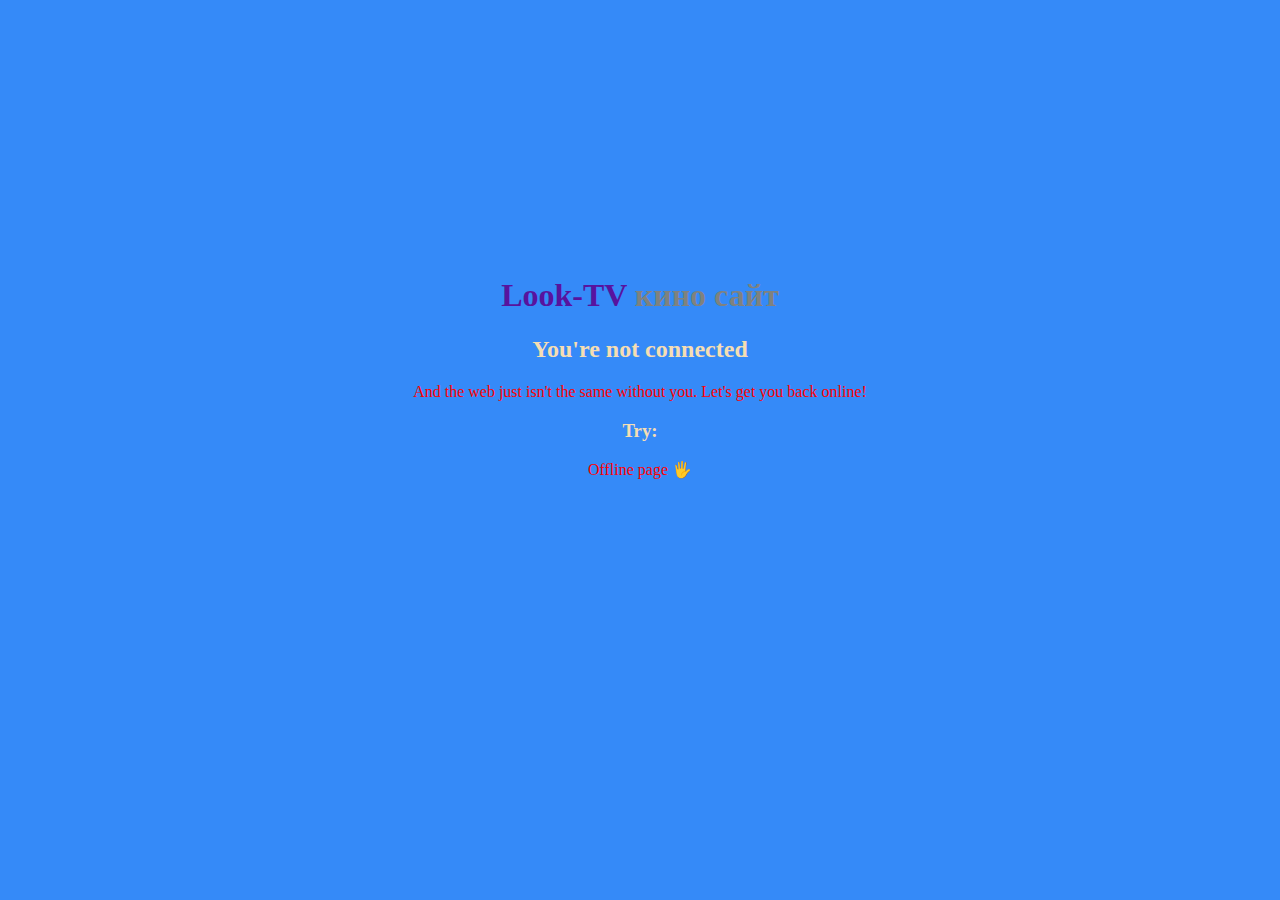
<file: offline.html>
<!DOCTYPE html>
<html lang="en">
<head>
    <meta charset="UTF-8">
    <meta http-equiv="X-UA-Compatible" content="IE=edge">
    <meta name="viewport" content="width=device-width, initial-scale=1.0">
    <meta http-equiv="refresh" content="5">
    <title>offline page</title>
</head>
<body>
    <style>
        html{
            background-color: rgb(53, 138, 248);
            text-align: center;
            margin-top: 20%;
        }
        body{
            color: wheat;
        }
        h1{
            color: rgb(127, 130, 127);
        }
        span{
            color: rgb(88, 19, 158);
        }
        p{
            color: red;
        }
    </style>
    <h1><span>Look-TV</span> кино сайт</h1>
    <h2>You're not connected</h2>
    <p>
        And the web just isn't the same without you. Let's get you back online!</p>
<h3>Try:</h3>
<p>Offline page &#128400</p>
</body>
</html>
</file>
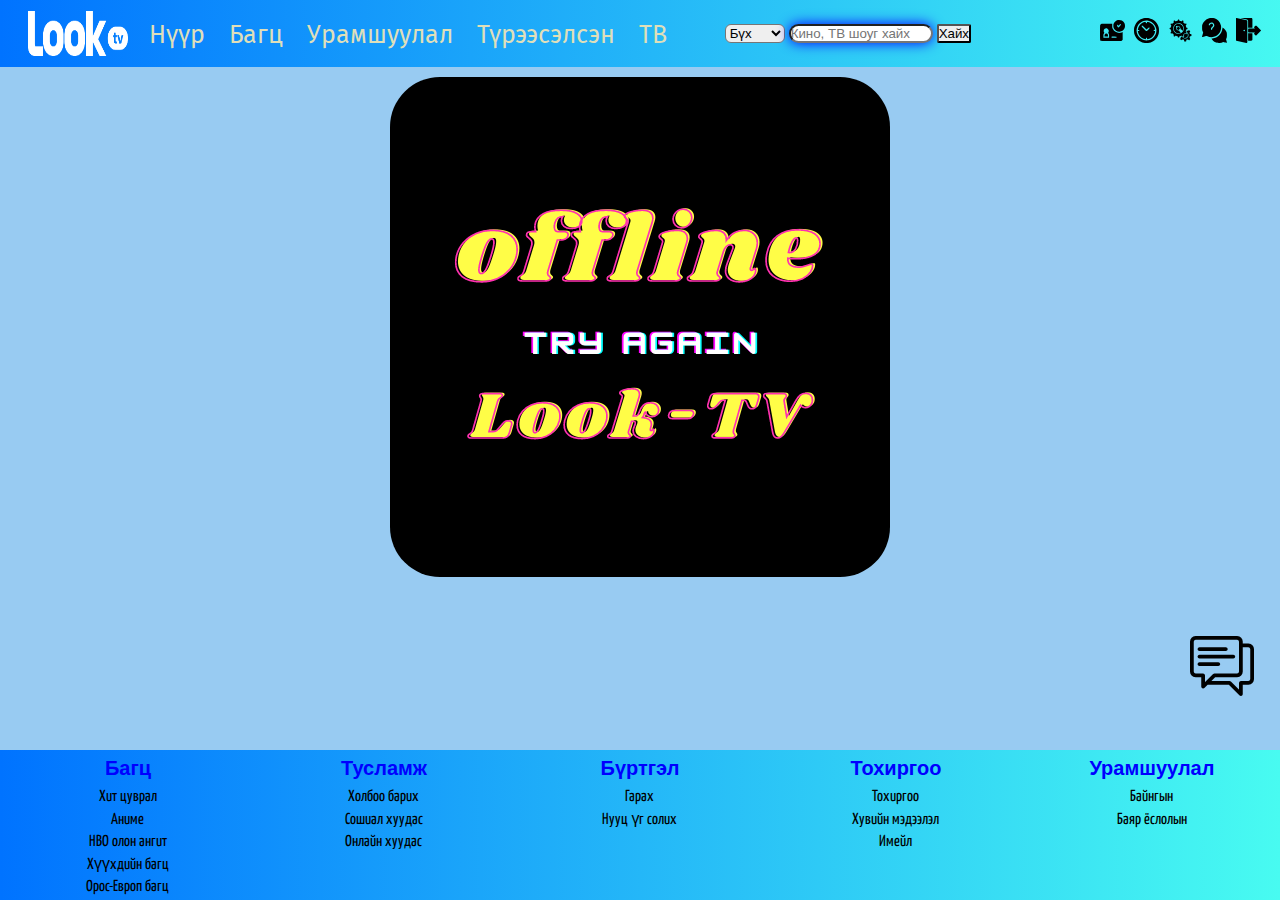
<file: offlline.html>
<!DOCTYPE html>
<html lang="en">
<head>
    <link rel="icon" type="image/png" sizes="16x16" href="/SVG/LookTv.png">
    <meta charset="UTF-8">
    <meta name="description" content="Look tv Movie Site">
    <meta name="keywords" content="Look, Tv, Movie, Кино, Kino site,кино сайт">
    <meta http-equiv="X-UA-Compatible" content="IE=edge">
    <meta name="viewport" content="width=device-width, initial-scale=1.0">
    <link rel="stylesheet" href="https://use.fontawesome.com/releases/v5.15.2/css/all.css" integrity="sha384-vSIIfh2YWi9wW0r9iZe7RJPrKwp6bG+s9QZMoITbCckVJqGCCRhc+ccxNcdpHuYu" crossorigin="anonymous">
    <link rel="stylesheet" href="CSS/All.css">
    <title>Look TV</title>
</head>
<body>
  <header class="menu-header">
      <a  class="main-links"  href="#"> <img class="logo" src="HIMG/logo.png" alt="Logo"></a>
     <nav class="main-menu">
        <ul class="menu-list">
          <li><a class="main-links" href="#">Нүүр</a></li>
          <li><a class="main-links" href="#">Багц</a></li>
          <li><a class="main-links" href="#">Урамшуулал</a></li>
          <li><a class="main-links" href="#">Түрээсэлсэн</a></li>
          <li><a class="main-links" href="#">ТВ</a></li>
        </ul>
        <div class="search-movie">
          <select id="Select_Movie">
            <option value="All">Бүх</option>
            <option value="Mov">Киноны нэр</option>
            <option value="act">Жүжигчин</option>
            <option value="aut">Зохиолч</option>
          </select>
            <input type="text" id="myInput" onkeyup="myFunction()" placeholder="Кино, ТВ шоуг хайх" title="Хайх кино, ТВ-гээ оруулна уу">
            <button type="submit" title="Хайх">Хайх</button>
        </div>
      <ul class="icon-list">
          <li><a class="main-links" href="#" class="icon-information"><img src="SVG/profile.svg"  alt="profile" title="Мэдээлэл"></a></li>
          <li><a class="main-links" href="#" class="icon-content"><img src="SVG/time.svg" alt="time" title="Контент үзсэн түүх"></a></li>
          <li><a class="main-links" href="#" class="icon-settings"><img src="SVG/setting.svg" alt="setting" title="Тохиргоо"></a></li>
          <li><a class="main-links" href="#" class="icon-help"><img src="SVG/help.svg" alt="help" title="Тусламж"></a></li>
          <li><a class="main-links" href="#" class="icon-link"><img src="SVG/sign-out.svg" alt="sign-out" title="Гарах"></a></li>
      </ul>
      </nav>
  </header>
  <style>
    .mySlides {display: none}
  </style>
    <div class="offline-img">
      <img src="SVG/offline.png" alt="offline">
    </div>
    <div class="messenger">
      <a href="#"><img src="SVG/chat.png" alt="Chat" title="Холбоо барина уу"></a>
    </div>
    <footer>
      <nav class="foot-nav">
        <article class="footer-nav">
          <h2 class="footer-package">Багц</h2>
          <p><a class="main-links" href="#">Хит цуврал</a></p>
          <p><a class="main-links" href="#">Аниме</a></p>
          <p><a class="main-links" href="#">HBO олон ангит</a></p>
          <p><a class="main-links" href="#">Хүүхдийн багц</a></p>
          <p><a class="main-links" href="#">Орос-Европ багц</a></p>
        </article>
        <article class="footer-nav">
            <h2 class="footer-help">Тусламж</h2>
            <p><a href="#">Холбоо барих</a></p>
            <p><a href="#">Сошиал хуудас</a></p>
            <p><a href="#">Онлайн хуудас</a></p>
        </article>
        <article class="footer-nav">
            <h2 class="footer-regist">Бүртгэл</h2>
            <p><a class="main-links" href="/logout">Гарах</a></p>
            <p><a href="#">Нууц үг солих</a></p>
        </article>
        <article class="footer-nav">
          <h2 class="footer-setting">Тохиргоо</h2>
          <p><a class="main-links" href="#">Тохиргоо</a></p>
          <p><a class="main-links" href="#">Хувийн мэдээлэл</a></p>
          <p><a href="#">Имейл</a></p>
        </article>
        <article class="footer-nav">
            <h2 class="footer-sale">Урамшуулал</h2>
            <p><a class="main-links" href="#">Байнгын</a></p>
            <p><a class="main-links" href="#">Баяр ёслолын</a></p>
        </article>
      </nav>
    </footer>
</body>
</html>
</file>
<file: CSS/All.css>
@import "https://fonts.googleapis.com/css2?family=Fira+Sans:ital,wght@0,500;1,500&family=Play:wght@400;700&display=swap";

@import "https://fonts.googleapis.com/css2?family=Yanone+Kaffeesatz&display=swap";
:root {
--default-background-color:#84c1efd6;
--default-color:linear-gradient(to right,#0073ff,#48fbf1);
}
*{
    margin: 0;
    padding: 0;
}
body {
    width: 100%;
background-color:var(--default-background-color);
}
main button{border:rgba(0,0,0,0);background-color:rgba(0,0,0,0);color:#fff;cursor:pointer;}
a {
text-decoration:none;
}

li {
list-style:none;
}
.menu-header{
    z-index: 1
}
@media only screen and (min-width: 1278px) {
.menu-header {
position:fixed;
top:0;
left:0;
display:flex;
flex-wrap:nowrap;
padding-left:2%;
padding-top:.5%;
padding-bottom:.5%;
background-image:var(--default-color);
width:100%;
}

.logo {
margin-left:2%;
margin-top:5%;
width:100px;
height:45px;
}

.main-menu {
display:flex;
width:90%;
}

.menu-list {
margin-top:auto;
margin-left:2%;
padding-top:1.2%;
margin-bottom:auto;
width:50%;
height:100%;
}

.menu-list>li>a {
padding-right:20px;
font-family:'Fira Sans',sans-serif;
font-size:25px;
color:rgba(223,223,186,1);
transition:width,color 2s ease-out;
}

.menu-list a:hover {
font-size:22px;
color:#fff;
}

header ul>li {
display:inline-block;
}

.search-movie {
padding-top:1.5%;
}

#Select_Movie {
width:60px;
border-radius:6px;
}

header input {
width:140px;
border-radius:15px;
box-shadow:0 0 13px 0 blue;
}

.search-movie button {
border-radius:2px;
}

.icon-list {
margin-top:0;
margin-bottom:0;
margin-left:auto;
padding-top:1%;
padding-right:1%;
}

.icon-list img {
margin-right:5px;
width:25px;
height:25px;
}

.messenger {
position:fixed;
right:2%;
bottom:22%;
}

footer .foot-nav {
position:fixed;
bottom:0;
left:0;
width:100%;
display:flex;
flex-wrap:wrap;
background-image:var(--default-color);
}

footer .footer-nav {
margin-left:auto;
margin-right:auto;
width:18%;
text-align:center;
}

footer h2 {
margin:3%;
}

footer p {
margin:2%;
}

footer h2 {
font-family:'Inter',sans-serif;
color:blue;
font-size:20px;
}

footer a {
font-family:'Yanone Kaffeesatz',sans-serif;
color:currentColor;
}
}

@media only screen and (min-width: 760px) and (max-width:1278px) {
.menu-header {
position:fixed;
top:0;
left:0;
display:flex;
flex-wrap:nowrap;
padding-left:1%;
padding-top:.5%;
padding-bottom:.5%;
background-image:var(--default-color);
width:100%;
}

.logo {
margin-left:2%;
margin-top:5%;
margin-bottom:auto;
width:80px;
height:40px;
}

.main-menu {
display:flex;
width:90%;
}

.menu-list {
margin-top:auto;
padding-left:2%;
padding-top:2%;
width:46%;
color:#fff;
}

.menu-list a {
padding-right:2px;
font-family:'Fira Sans',sans-serif;
font-size:17px;
color:rgba(223,223,186,1);
transition:width,color 2s ease-out;
}

.menu-list a:hover {
font-size:17.6px;
color:#fff;
}

header ul>li {
display:inline-block;
}

.search-movie {
padding-top:1.5%;
width:30%;
}

#Select_Movie {
margin-right:1%;
width:40px;
font-size:10px;
border-radius:6px;
}

input {
width:90px;
font-size:10px;
border-radius:15px;
}

.search-movie button {
border-radius:6px;
font-size:10px;
}

.icon-list {
margin-top:5px;
margin-bottom:0;
padding-top:1%;
padding-left:0;
}

.icon-list img {
margin-right:3px;
width:20px;
height:20px;
}

.messenger {
position:fixed;
right:2%;
bottom:18%;
}

footer .foot-nav {
position:fixed;
bottom:0;
left:0;
width:100%;
display:flex;
flex-wrap:wrap;
background-image:var(--default-color);
}

footer .footer-nav {
margin-left:auto;
margin-right:auto;
width:18%;
text-align:center;
}

footer h2 {
margin:3%;
}

footer p {
margin:2%;
}

footer h2 {
font-family:'Inter',sans-serif;
color:blue;
font-size:20px;
}

footer a {
font-family:'Yanone Kaffeesatz',sans-serif;
color:currentColor;
}
}

@media only screen and (min-width: 320px) and (max-width:760px) {
.MovieImg {
margin-top:10%;
}

.menu-header {
position:fixed;
top:0;
left:0;
display:flex;
flex-wrap:nowrap;
padding-left:1%;
padding-top:.5%;
padding-bottom:.5%;
background-image:var(--default-color);
width:100%;
}

.logo {
margin-left:2%;
margin-top:5%;
margin-bottom:auto;
width:60px;
height:20px;
}

.main-menu {
display:flex;
flex-wrap:wrap;
width:75%;
}

.menu-list {
margin:0;
padding:0;
width:100%;
text-align:center;
}

.menu-list a {
margin:0;
font-family:'Fira Sans',sans-serif;
font-size:14px;
color:rgba(223,223,186,1);
transition:width,color 2s ease-out;
}

.menu-list a:hover {
font-size:14.6px;
color:#fff;
}

header ul>li {
display:inline-block;
}

.search-movie {
position:absolute;
    margin-top: 5%;
/*flex-wrap: wrap;*/
width:100%;
text-align:left;
}

#Select_Movie {
background-color:#000;
color:#fff;
margin:0;
width:60px;
font-size:12px;
border-radius:10px;
}

input {
background-color:#000;
color:#fff;
width:120px;
font-size:12px;
font-weight:700;
border-radius:10px;
}

.search-movie button {
background-color:#000;
color:#fff;
font-size:12px;
border-radius:10px;
}

.icon-list {
display:grid;
position:absolute;
right:1%;
top:100%;
margin-top:0;
margin-bottom:0;
padding-left:0;
padding-top:1%;
}

.icon-list img {
margin-right:3px;
width:40px;
height:40px;
}

.messenger {
position:fixed;
left:2%;
bottom:18%;
}

.messenger {
width:25%;
height:18%;
position:fixed;
left:84%;
bottom:-5%;
}

footer .foot-nav {
position:fixed;
bottom:0;
left:0;
width:100%;
display:flex;
flex-wrap:wrap;
background-image:var(--default-color);
}

footer .footer-nav {
margin-left:auto;
margin-bottom:auto;
margin-top:0;
margin-right:auto;
text-align:center;
}

footer h2 {
margin:2%;
}

footer h2 {
font-family:'Inter',sans-serif;
color:blue;
font-size:70%;
}

footer a {
font-family:'Yanone Kaffeesatz',sans-serif;
font-size:50%;
color:currentColor;
}

p {
padding:0;
margin:0;
}
}
.offline-img{
    text-align: center;
}
.offline-img>img{
    text-align: center;
    background-size: 100% 100%;
    margin-top: 6%;
    margin-bottom: 12%;
    border-radius: 10%;
}
</file>
